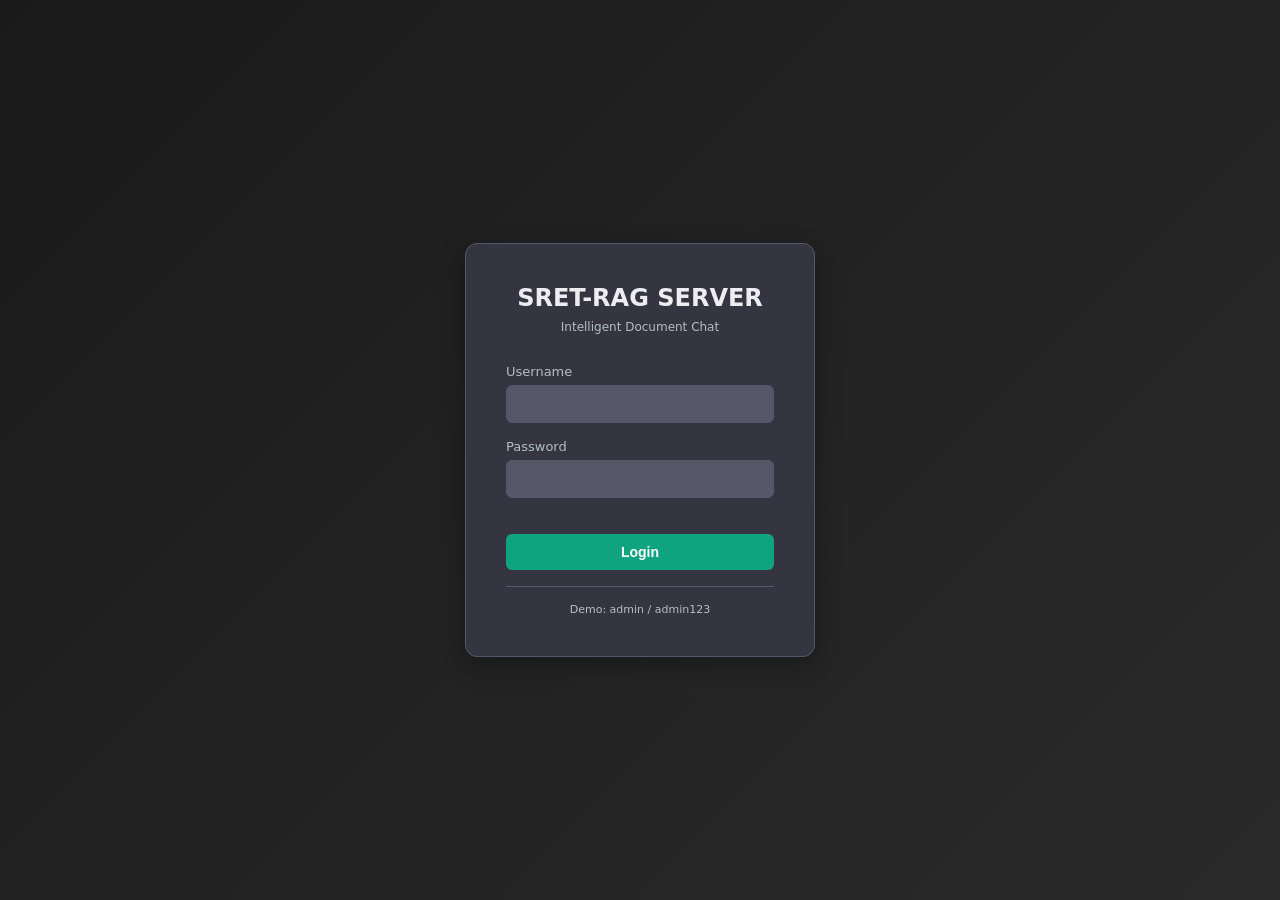
<file: rag_server/static/index.html>
<!DOCTYPE html>
<html lang="en">
<head>
    <meta charset="UTF-8">
    <meta name="viewport" content="width=device-width, initial-scale=1.0">
    <title>SRET-RAG SERVER - Login</title>
    <style>
        * { margin: 0; padding: 0; box-sizing: border-box; }
        body {
            font-family: Söhne, ui-sans-serif, system-ui, -apple-system, sans-serif;
            background: linear-gradient(135deg, #1a1a1a, #2a2a2a);
            display: flex;
            justify-content: center;
            align-items: center;
            min-height: 100vh;
            color: #ececf1;
        }
        .login-container {
            background: #343541;
            padding: 40px;
            border-radius: 12px;
            border: 1px solid #565869;
            width: 100%;
            max-width: 350px;
            box-shadow: 0 8px 24px rgba(0, 0, 0, 0.3);
        }
        .logo {
            text-align: center;
            margin-bottom: 30px;
        }
        .logo h1 {
            font-size: 24px;
            font-weight: 700;
            margin-bottom: 8px;
        }
        .logo p {
            font-size: 12px;
            color: #b4bdc3;
        }
        .form-group {
            margin-bottom: 16px;
        }
        label {
            display: block;
            font-size: 13px;
            margin-bottom: 6px;
            color: #b4bdc3;
        }
        input {
            width: 100%;
            padding: 10px;
            background: #565869;
            border: 1px solid #565869;
            color: #ececf1;
            border-radius: 6px;
            font-size: 14px;
            transition: border 0.2s;
        }
        input:focus {
            outline: none;
            border-color: #10a37f;
        }
        .login-btn {
            width: 100%;
            padding: 10px;
            background: #10a37f;
            color: white;
            border: none;
            border-radius: 6px;
            font-size: 14px;
            font-weight: 600;
            cursor: pointer;
            margin-top: 20px;
            transition: background 0.2s;
        }
        .login-btn:hover {
            background: #0a8e6f;
        }
        .login-btn:disabled {
            background: #565869;
            cursor: not-allowed;
        }
        .error {
            color: #d32f2f;
            font-size: 12px;
            margin-top: 12px;
            text-align: center;
        }
        .demo-creds {
            font-size: 11px;
            color: #b4bdc3;
            margin-top: 16px;
            padding-top: 16px;
            border-top: 1px solid #565869;
            text-align: center;
        }
    </style>
</head>
<body>
    <div class="login-container">
        <div class="logo">
            <h1>SRET-RAG SERVER</h1>
            <p>Intelligent Document Chat</p>
        </div>
        <form id="loginForm">
            <div class="form-group">
                <label for="username">Username</label>
                <input type="text" id="username" name="username" required>
            </div>
            <div class="form-group">
                <label for="password">Password</label>
                <input type="password" id="password" name="password" required>
            </div>
            <button type="submit" class="login-btn" id="loginBtn">Login</button>
            <div id="error" class="error"></div>
        </form>
        <div class="demo-creds">
            Demo: admin / admin123
        </div>
    </div>

    <script>
        document.getElementById('loginForm').addEventListener('submit', async (e) => {
            e.preventDefault();
            const errorEl = document.getElementById('error');
            const btn = document.getElementById('loginBtn');
            const username = document.getElementById('username').value;
            const password = document.getElementById('password').value;

            errorEl.textContent = '';
            btn.disabled = true;

            try {
                const res = await fetch('/auth/login', {
                    method: 'POST',
                    headers: { 'Content-Type': 'application/json' },
                    body: JSON.stringify({ username, password })
                });

                if (!res.ok) {
                    errorEl.textContent = 'Invalid credentials';
                    btn.disabled = false;
                    return;
                }

                const data = await res.json();
                localStorage.setItem('token', data.token);
                window.location.href = '/app.html';
            } catch (err) {
                errorEl.textContent = 'Login failed: ' + err.message;
                btn.disabled = false;
            }
        });

        // Redirect if already logged in
        window.addEventListener('load', () => {
            if (localStorage.getItem('token')) {
                window.location.href = '/app.html';
            }
        });
    </script>
</body>
</html>
</file>
